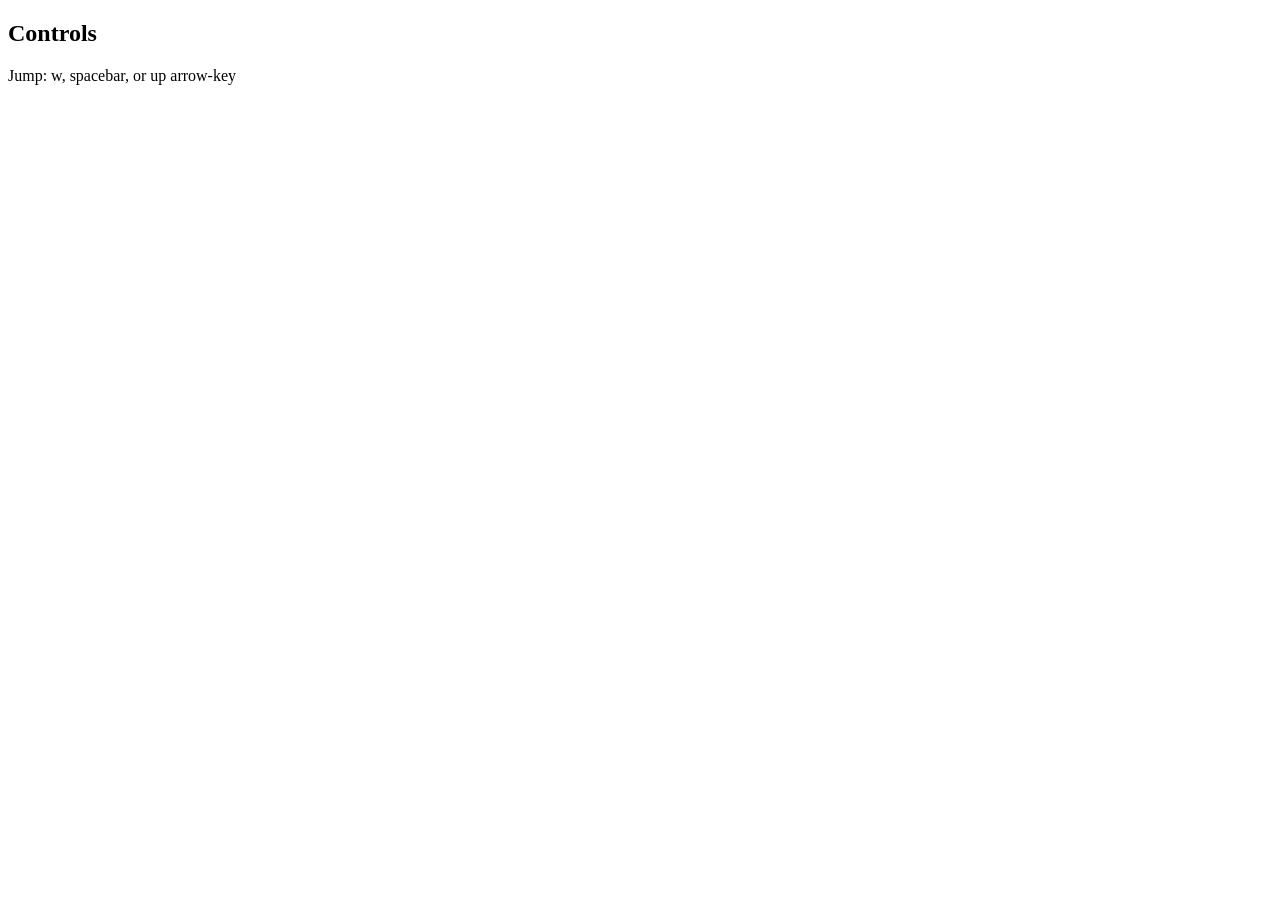
<file: index.html>
<!DOCTYPE html>
<html>
<head>
  <meta charset="utf-8"/>
  <title>Infinite Runner</title>
  <link rel="stylesheet" type="text/css" href="style.css">
</head>
<body>
  <script type="text/javascript" src="game.js"></script>
  <h2>Controls</h2>
  <p>Jump: w, spacebar, or up arrow-key</p>
</body>
</html>
</file>
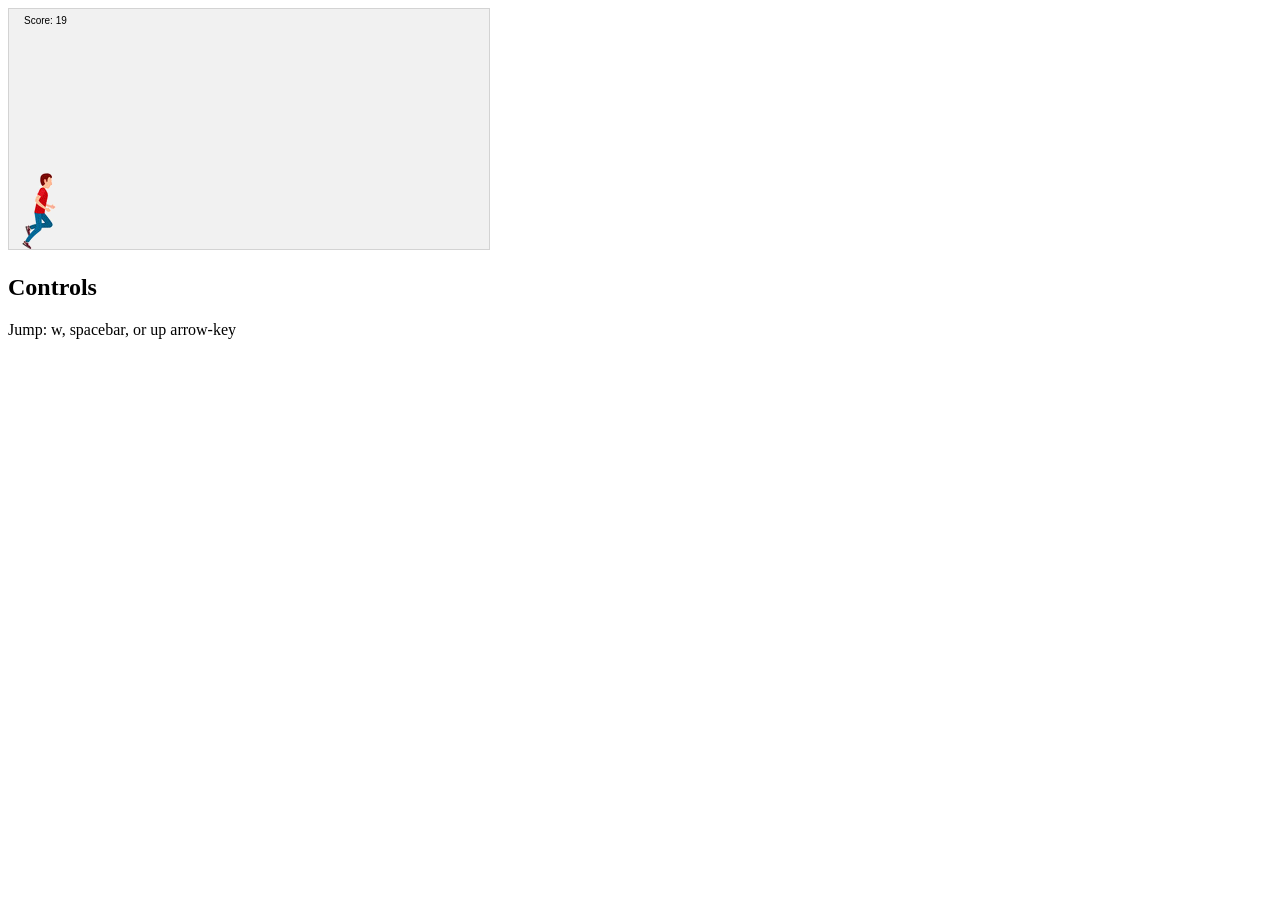
<file: game.html>
<!DOCTYPE html>
<html>
<head>
  <meta charset="utf-8"/>
  <title>Infinite Runner</title>
  <link rel="stylesheet" type="text/css" href="style.css">
</head>
<body>
  <canvas id="game-canvas"></canvas>
  <h2>Controls</h2>
  <p>Jump: w, spacebar, or up arrow-key</p>
  <script type="text/javascript" src="game.js"></script>
</body>
</html>
</file>
<file: style.css>
canvas {
  border: 1px solid #d3d3d3;
  background-color: #f1f1f1;
}
</file>
